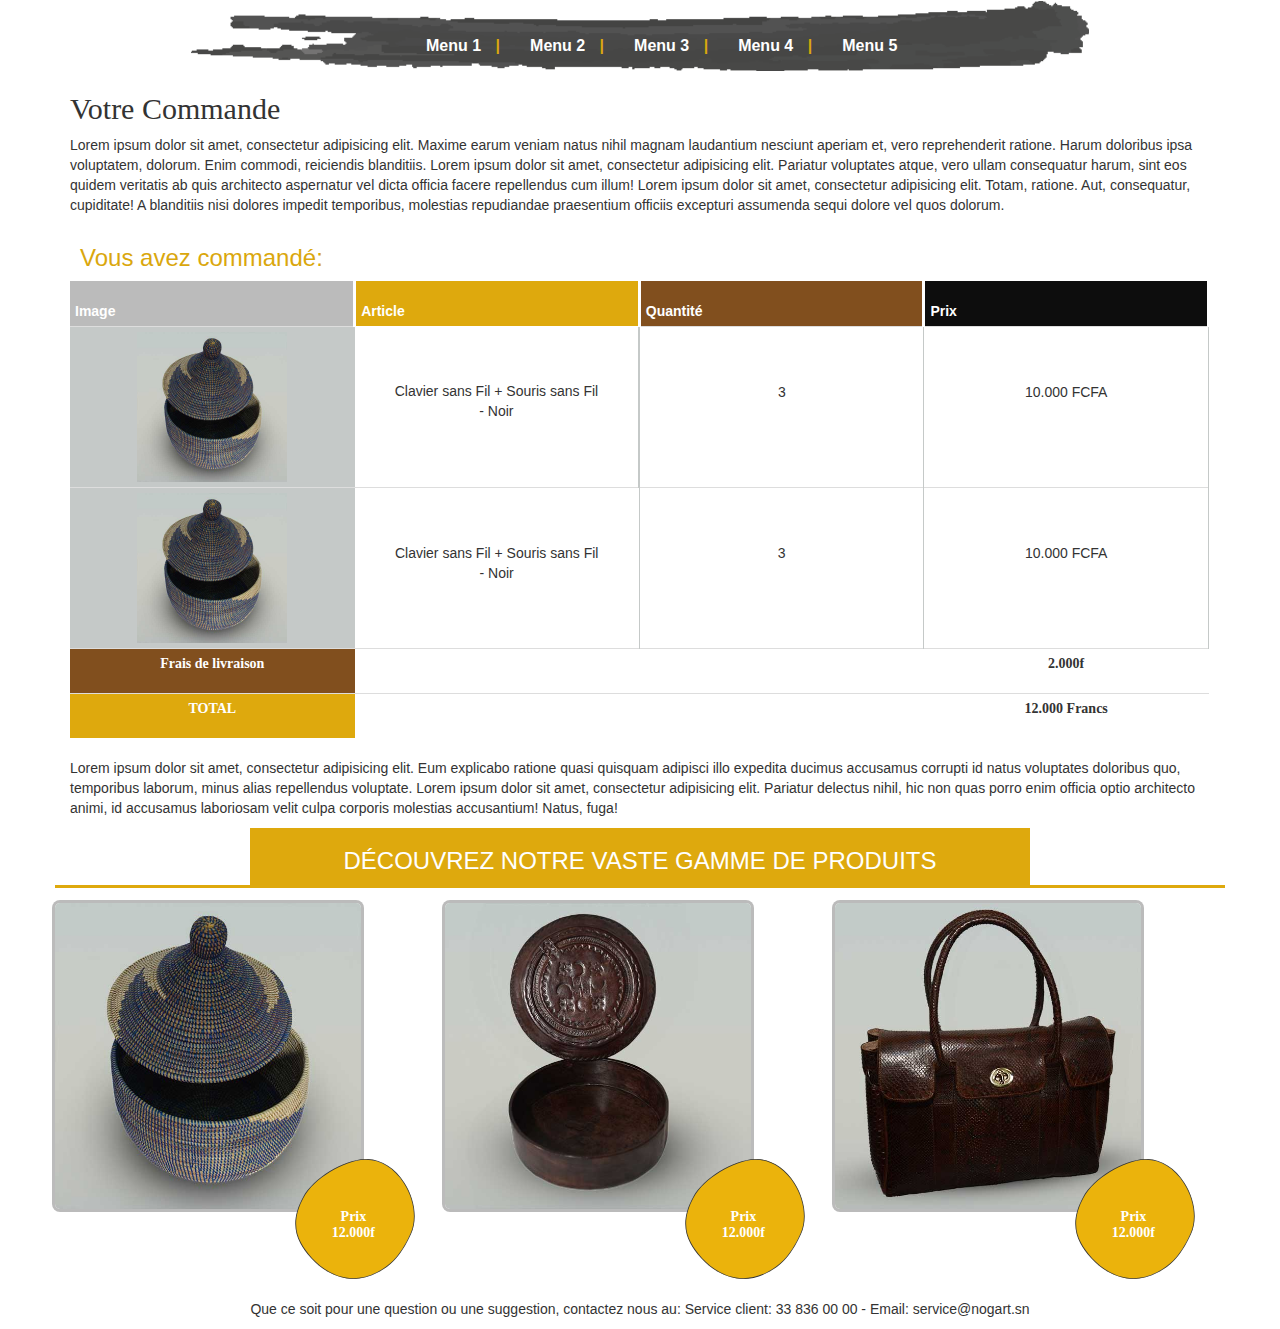
<file: index.html>
<!DOCTYPE html>
<html lang="en">
<head>
	<meta charset="UTF-8">
	<title>email</title>
	<link href="https://stackpath.bootstrapcdn.com/bootstrap/3.3.7/css/bootstrap.min.css" rel="stylesheet" integrity="sha384-BVYiiSIFeK1dGmJRAkycuHAHRg32OmUcww7on3RYdg4Va+PmSTsz/K68vbdEjh4u" crossorigin="anonymous">
	<link rel="stylesheet" href="style.css">
</head>
<body>
	<div class="container">	
		<nav class="navbar navbar-email">
			<div class="container">
				<!-- Collect the nav links, forms, and other content for toggling -->
				<center>
					<div class="collapse navbar-collapse center col-lg-offset-2">
						<ul class="nav navbar-nav">
							<li class="item"><a href="#">Menu 1 <span>|</span></a></li>
							<li class="item"><a href="#">Menu 2 <span>|</span></a></li>
							<li class="item"><a href="#">Menu 3 <span>|</span></a></li>
							<li class="item"><a href="#">Menu 4 <span>|</span></a></li>
							<li class="item"><a href="#">Menu 5 </a></li>
						</ul>
					</div><!-- /.navbar-collapse -->
				</center>
			</div><!-- /.container-fluid -->
		</nav>
	</div>
	<div class="container">
		<div class="row">
			<div class="col-lg-12">
				<h2 id="title-commande">Votre Commande</h2>
				<p>Lorem ipsum dolor sit amet, consectetur adipisicing elit. Maxime earum veniam natus nihil magnam laudantium nesciunt aperiam et, vero reprehenderit ratione. Harum doloribus ipsa voluptatem, dolorum. Enim commodi, reiciendis blanditiis.
					Lorem ipsum dolor sit amet, consectetur adipisicing elit. Pariatur voluptates atque, vero ullam consequatur harum, sint eos quidem veritatis ab quis architecto aspernatur vel dicta officia facere repellendus cum illum!
					Lorem ipsum dolor sit amet, consectetur adipisicing elit. Totam, ratione. Aut, consequatur, cupiditate! A blanditiis nisi dolores impedit temporibus, molestias repudiandae praesentium officiis excepturi assumenda sequi dolore vel quos dolorum.
				</p>
			</div>
		</div>
		<section>
			<div class="row">
				<div class="col-lg-12">
					<h3 id="title-detail-commande">Vous avez commandé:</h3>
					<table class="table table-condensed">
						<thead>
							<tr style="margin-bottom: 20px">
								<th id="image-commande" width="25%">Image</th>
								<th id="desc-article-commande" width="25%">Article</th>
								<th id="quantite-article" width="25%">Quantité</th>
								<th id="prix-article" width="25%">Prix</th>
							</tr>
						</thead>
						<tfoot >
							<tr class="tfoot-commande text-center noBorder">
								<td id="frais-livraison" width="25%" >Frais de livraison</td>
								<td colspan="2"></td>
								<td width="25%">2.000f</td>
							</tr>					
							<tr class="tfoot-commande text-center " class="no-border" >
								<td id="total-commande" width="25%" >TOTAL</td>
								<td colspan="2"></td>
								<td width="25%">12.000 Francs</td>
							</tr>
						</tfoot>
						<tbody>
							<tr  class="text-center" >
								<td width="25%" style="background-color: #c5c9c8"><img src="img/a.jpg" alt="" class="image-article"></td>
								<td width="25%" style="border-right: 2px solid #c5c9c8;border-top: 0px;"><p style="margin-top: 50px">Clavier sans Fil + Souris sans Fil  <br>- Noir</p></td>
								<td width="25%" style="border-right: 2px solid #c5c9c8;border-right-width: thin;"><p style="margin-top: 50px">3</p></td>
								<td width="25%" style="border-right: 2px solid #c5c9c8;border-right-width: thin;"><p style="margin-top: 50px">10.000 FCFA</p></td>
							</tr>							
							<tr  class="text-center" >
								<td width="25%" style="background-color: #c5c9c8"><img src="img/a.jpg" alt="" class="image-article"></td>
								<td width="25%" style="border-right: 2px solid #c5c9c8; border-right-width: thin;"><p style="margin-top: 50px">Clavier sans Fil + Souris sans Fil  <br>- Noir</p></td>
								<td width="25%" style="border-right: 2px solid #c5c9c8;border-right-width: thin;"><p style="margin-top: 50px">3</p></td>
								<td width="25%" style="border-right: 2px solid #c5c9c8;border-right-width: thin;"><p style="margin-top: 50px">10.000 FCFA</p></td>
							</tr>
						</tbody>
					</table>
				</div>
			</div>
		</section>
		<section>
			<div class="row">
				<div class="col-lg-12">
					<p>Lorem ipsum dolor sit amet, consectetur adipisicing elit. Eum explicabo ratione quasi quisquam adipisci illo expedita ducimus accusamus corrupti id natus voluptates doloribus quo, temporibus laborum, minus alias repellendus voluptate.
						Lorem ipsum dolor sit amet, consectetur adipisicing elit. Pariatur delectus nihil, hic non quas porro enim officia optio architecto animi, id accusamus laboriosam velit culpa corporis molestias accusantium! Natus, fuga!
					</p>
				</div>
			</div>
		</section>	
		<section>
			<div class="row" id="content-others">
				<div class="col-lg-12">
					<div class="row " id="title-others">
						<div class="col-lg-8 col-lg-offset-2" >
							<h3 class="text-center" >DÉCOUVREZ NOTRE VASTE GAMME DE PRODUITS</h3>
						</div>
					</div>			
					<div class="row ">
						<div class="galery-commmande col-lg-4 col-sm-12 ">
							<div class="row article-img-row">
								<img src="img/a.jpg" alt="" class="article-img">
							</div>
							<div class="row nene" style="">
								<img src="img/NENE.svg" alt="">
								<span class="text-center"> Prix  <br>12.000f</span>
							</div>
						</div>
						<div class="galery-commmande col-lg-4 col-sm-12 ">
							<div class="row article-img-row">
								<img src="img/b.jpg" alt="" class="article-img">
							</div>
							<div class="row nene">
								<img src="img/NENE.svg" alt="">
								<span class="text-center"> Prix  <br>12.000f</span>
							</div>
						</div>
						<div class="galery-commmande col-lg-4 col-sm-12 ">
							<div class="row article-img-row">
								<img src="img/c.jpg" alt="" class="article-img">
							</div>
							<div class="row nene">
								<img src="img/NENE.svg" alt="">
								<span class="text-center"> Prix  <br>12.000f</span>
							</div>
						</div>
					</div>
				</div>
			</div>
		</section>
		<div style="clear: both;"></div>
		<br>
		<footer>
			<section>
				<div class="row">
					<div class="col-lg-12">
						<p class="text-center">Que ce soit pour une question ou une suggestion, contactez nous au: 
						Service client: 33 836 00 00  -   Email: service@nogart.sn </p>
					</div>
				</div>
			</section>
		</footer>
	</div>
</body>
</html>
</file>
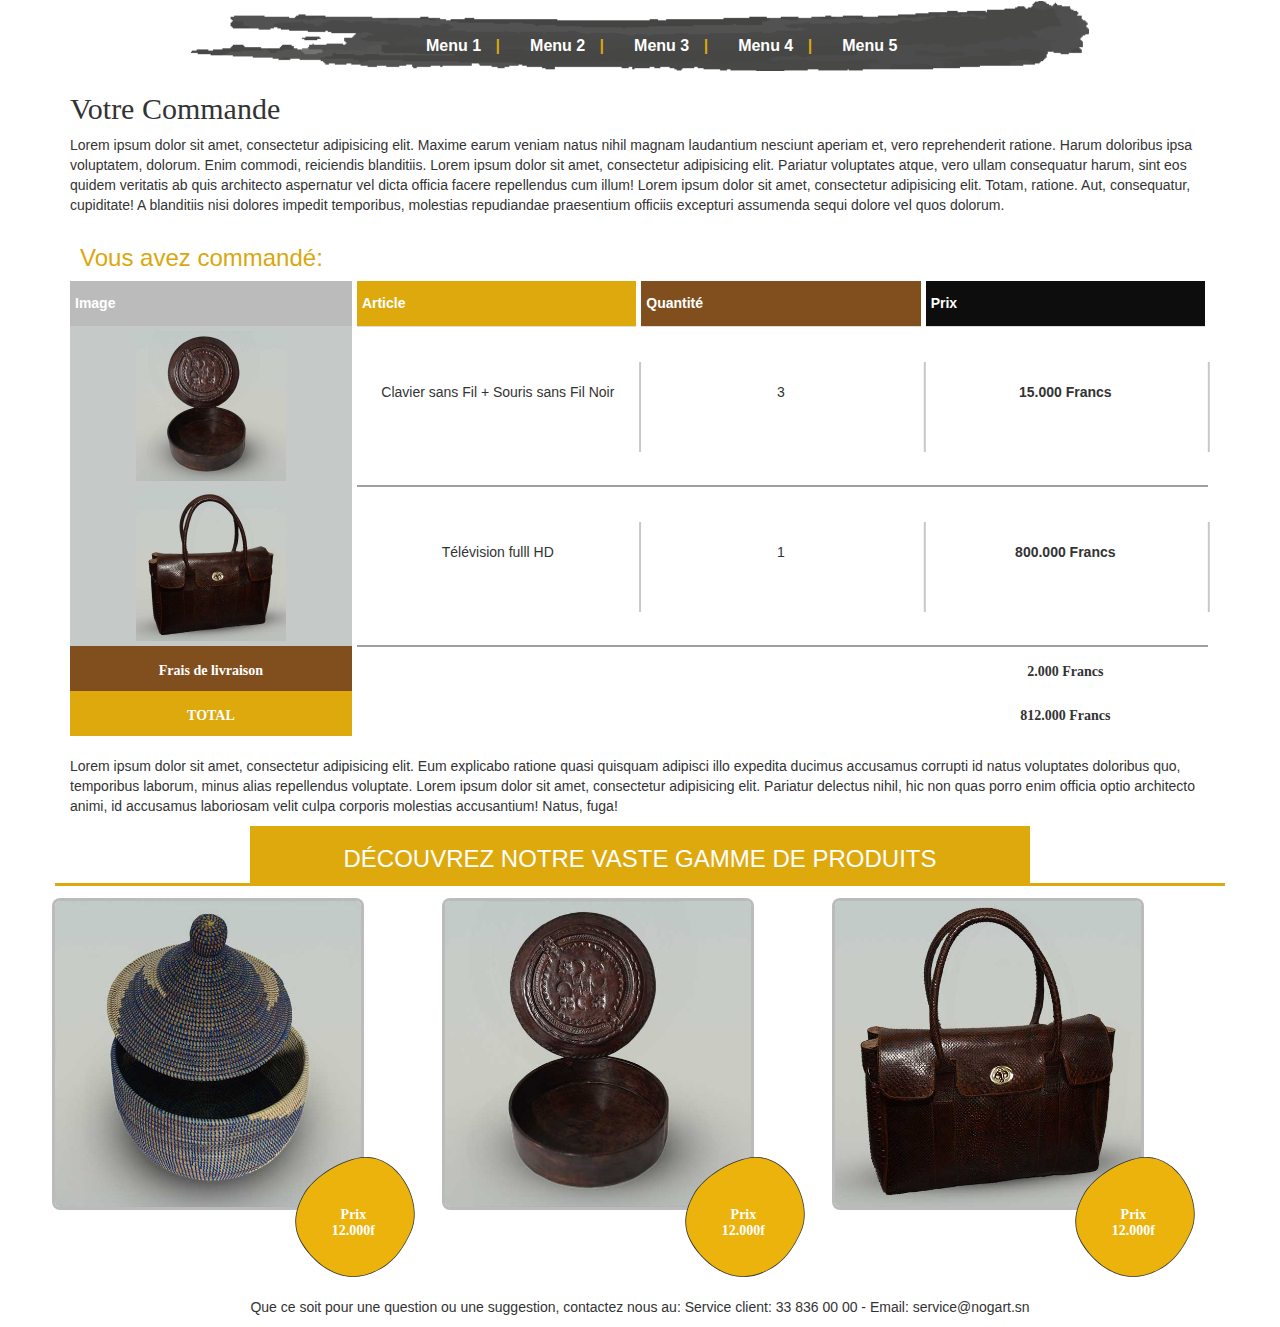
<file: index-compact.html>
<!DOCTYPE html>
<html lang="en">
<head>
	<meta charset="UTF-8">
	<title>email</title>
	<link href="https://stackpath.bootstrapcdn.com/bootstrap/3.3.7/css/bootstrap.min.css" rel="stylesheet" integrity="sha384-BVYiiSIFeK1dGmJRAkycuHAHRg32OmUcww7on3RYdg4Va+PmSTsz/K68vbdEjh4u" crossorigin="anonymous">
	<link rel="stylesheet" href="style.css">
	<style>
	.navbar-email{
		background-image: url('[data-uri]');
		background-repeat: no-repeat;
		background-size: 100%;
		width: 900px;
		margin: 0 auto;
	}

	.navbar-email .container{
		margin-top: 20px;
	}

	.item a{
		color: #fff;
		font-family: arial;
		font-weight: bold;
		font-size: 16px;
	}

	.item a:hover{
		color: #daa70d;
		background-color: blue;
	}

	li span {
		margin-left: 10px;
		color: #daa70d;
		font-weight: bold;
	}

	#title-commande {
		font-family: roboto;
		/*font-size: 14px;*/
	}

	#title-detail-commande {
		/*font-size: 12px;*/
		color: #daa70d;
		/*font-family: roboto;*/
		margin-left: 10px;

	}

	table thead tr th{
		color: #fff;
		border-right: 5px solid #fff;
	}

	#image-commande {
		background-color: #bbb;
		height: 45px;
		border-bottom: 0px solid #bbb;
	}

	#desc-article-commande{
		background-color: #dea90d; 
		height: 45px;
		border-bottom: 0px solid #dea90d;
	}

	#quantite-article{
		background-color: #814f1e;
		height: 45px;
		border-bottom: 0px solid #814f1e;
	}

	#prix-article{
		background-color: #0d0d0d;
		height: 45px;
		border-bottom: 0px solid #0d0d0d;
	}

	#frais-livraison{
		background-color: #814f1e;
		color: #fff;
		border:0px;
		border-bottom: 0px solid #814f1e;
	}

	#total-commande{
		background-color: #dea90d; 
		color: #fff;
		border:0px;
		border-bottom: 0px solid #dea90d;
	}


	.image-article {
		width: 150px;
		height: 150px;
	}

	tfoot tr td{
		border: none;
	}

	.tfoot-commande{
		font-family: calibri ;
		font-weight: bold;
		/*border-bottom: 2px solid #fff;*/
		height: 45px;
	}

	#title-others{
		border-bottom: 3px solid #dea90d;
	}

	#title-others h3 {
		color: #fff;
	}
	#title-others > div {
		background-color: #dea90d;
	}

	#content-others #galery-commmande {
		background-color: #bbb;

	}
	#content-others .article-img {
		height: 306px;
		width: 306px;
		margin-top: 15px;
		box-shadow: 0px 0px 0px 3px #bbb;
		border-radius: 5px;


	}

	.article-img-row {
		/*background-color: #bbb;*/
	}


	#content-others .nene{
		position: relative;

	}

	#content-others .nene img{
		height: 120px;
		width: 120px;
		margin-top: -50px;
		float: right;
		margin-right: 30px;


	}


	#content-others .nene span {
		color: #fff;
		/*	font-size: 12px;*/
		font-weight: bold;
		font-family: roboto;
		line-height: normal;
		float: right;
		margin-right: -80px;
	}

	.vertical-divider {
		position: relative;
		left: 100%;
		margin: 0;
		margin-top:-50px;
		padding: 0;
		height: 100px;
		transform: translateX(-50%);
	}


	.vertical-divider:after {
		position: absolute;
		left: 52%;
		content: '';
		z-index: 9;
		border-left: 2px solid #c5c9c8;
		width: 0;
		height: calc(100% - 1rem);*/
	}

	.vertical-divider:after {
		top: auto;
		bottom: 0;
	}
	


</style>
</head>
<body>
	<div class="container">	
		<nav class="navbar navbar-email">
			<div class="container">
				<!-- Collect the nav links, forms, and other content for toggling -->
				<center>
					<div class="collapse navbar-collapse center col-lg-offset-2">
						<ul class="nav navbar-nav">
							<li class="item"><a href="#">Menu 1 <span>|</span></a></li>
							<li class="item"><a href="#">Menu 2 <span>|</span></a></li>
							<li class="item"><a href="#">Menu 3 <span>|</span></a></li>
							<li class="item"><a href="#">Menu 4 <span>|</span></a></li>
							<li class="item"><a href="#">Menu 5 </a></li>
						</ul>
					</div><!-- /.navbar-collapse -->
				</center>
			</div><!-- /.container-fluid -->
		</nav>
	</div>
	<div class="container">
		<div class="row">
			<div class="col-lg-12">
				<h2 id="title-commande">Votre Commande</h2>
				<p>Lorem ipsum dolor sit amet, consectetur adipisicing elit. Maxime earum veniam natus nihil magnam laudantium nesciunt aperiam et, vero reprehenderit ratione. Harum doloribus ipsa voluptatem, dolorum. Enim commodi, reiciendis blanditiis.
					Lorem ipsum dolor sit amet, consectetur adipisicing elit. Pariatur voluptates atque, vero ullam consequatur harum, sint eos quidem veritatis ab quis architecto aspernatur vel dicta officia facere repellendus cum illum!
					Lorem ipsum dolor sit amet, consectetur adipisicing elit. Totam, ratione. Aut, consequatur, cupiditate! A blanditiis nisi dolores impedit temporibus, molestias repudiandae praesentium officiis excepturi assumenda sequi dolore vel quos dolorum.
				</p>
			</div>
		</div>
		<section>
			<div class="row">
				<div class="col-lg-12">
					<h3 id="title-detail-commande">Vous avez commandé:</h3>
					<table class="table table-condensed">
						<thead>
							<tr style="border: none;">
								<th id="image-commande" width="25%" ><div style="margin-bottom: 8px;">Image</div></th>
								<th id="desc-article-commande" width="25%"><div style="margin-bottom: 8px;">Article</div></th>
								<th id="quantite-article" width="25%"><div style="margin-bottom: 8px;">Quantité</div></th>
								<th id="prix-article" width="25%"><div style="margin-bottom: 8px;">Prix</div></th>
							</tr>
						</thead>
						<tfoot >
							<tr class="tfoot-commande text-center">
								<td id="frais-livraison" width="25%" style="border-right: 5px solid #fff;"><div style="margin-top: 10px;">Frais de livraison</div></td>
								<td colspan="2" ></td>
								<td width="25%" ><div style="margin-top: 10px;"><b>2.000 Francs</b></div></td>
							</tr>					
							<tr class="tfoot-commande text-center" >
								<td id="total-commande" width="25%" style="border:0px;border-right: 5px solid #fff;"><div style="margin-top: 10px;">TOTAL</div></td>
								<td colspan="2" style="border:0px;"></td>
								<td width="25%" style="border:0px;"><div style="margin-top: 10px;"><b>812.000 Francs</b></div></td>
							</tr>
						</tfoot>
						<tbody>
							<tr  class="text-center" >
								<td style="background-color: #c5c9c8;border-right: 5px solid #fff;border-top:0px;"">
									<img src="[data-uri]" alt="" class="image-article"></td>
									<td style="border-bottom: 2px solid#9f9f9f" >
										<div style="margin-top: 50px">
											Clavier sans Fil + Souris sans Fil Noir
										</div>
										<div class="vertical-divider"></div>
									</td >
									<td style="border-bottom: 2px solid #9f9f9f">
										<div style="margin-top: 50px">
											3 <br>
										</div>
										<div class="vertical-divider"></div>
									</td>
									<td style="border-bottom: 2px solid #9f9f9f">
										<div style="margin-top: 50px"><b>15.000 Francs</b>									</div>
										<div class="vertical-divider"></div>
									</td>
								</tr>
								<tr  class="text-center" ">
									<td width="25%" style="background-color: #c5c9c8;border-right: 5px solid #fff;border-top:0px;">
										<img  class="image-article" src="[data-uri]" alt="" class="article-img">
									</td>
									<td style="border-bottom: 2px solid #9f9f9f">
										<div style="margin-top: 50px">
											Télévision fulll HD
										</div>
										<div class="vertical-divider"></div>
									</td>
									<td style="border-bottom: 2px solid #9f9f9f">
										<div style="margin-top: 50px">
											1 
										</div>
										<div class="vertical-divider"></div>
									</td>
									<td style="border-bottom: 2px solid #9f9f9f">
										<div style="margin-top: 50px"><b>800.000 Francs</b></div>
										<div class="vertical-divider"></div>
									</td>
								</tr>
							</tbody>
						</table>
					</div>
				</div>
			</section>
			<section>
				<div class="row">
					<div class="col-lg-12">
						<p>Lorem ipsum dolor sit amet, consectetur adipisicing elit. Eum explicabo ratione quasi quisquam adipisci illo expedita ducimus accusamus corrupti id natus voluptates doloribus quo, temporibus laborum, minus alias repellendus voluptate.
							Lorem ipsum dolor sit amet, consectetur adipisicing elit. Pariatur delectus nihil, hic non quas porro enim officia optio architecto animi, id accusamus laboriosam velit culpa corporis molestias accusantium! Natus, fuga!
						</p>
					</div>
				</div>
			</section>	
			<section>
				<div class="row" id="content-others">
					<div class="col-lg-12">
						<div class="row " id="title-others">
							<div class="col-lg-8 col-lg-offset-2" >
								<h3 class="text-center" >DÉCOUVREZ NOTRE VASTE GAMME DE PRODUITS</h3>
							</div>
						</div>			
						<div class="row ">
							<div class="galery-commmande col-lg-4 col-sm-12 ">
								<div class="row article-img-row">
									<img src="[data-uri]" alt="" class="article-img">
								</div>
								<div class="row nene" style="">
									<img src="[data-uri]" alt="">
									<span class="text-center"> Prix  <br>12.000f</span>
								</div>
							</div>
							<div class="galery-commmande col-lg-4 col-sm-12 ">
								<div class="row article-img-row">
									<img src="[data-uri]" alt="" class="article-img">
								</div>
								<div class="row nene">
									<img src="[data-uri]" alt="">
									<span class="text-center"> Prix  <br>12.000f</span>
								</div>
							</div>
							<div class="galery-commmande col-lg-4 col-sm-12 ">
								<div class="row article-img-row">
									<img src="[data-uri]" alt="" class="article-img">
								</div>
								<div class="row nene">
									<img src="[data-uri]" alt="">
									<span class="text-center"> Prix  <br>12.000f</span>
								</div>
							</div>
						</div>
					</div>
				</div>
			</section>
			<div style="clear: both;"></div>
			<br>
			<footer>
				<section>
					<div class="row">
						<div class="col-lg-12">
							<p class="text-center">Que ce soit pour une question ou une suggestion, contactez nous au: 
							Service client: 33 836 00 00  -   Email: service@nogart.sn </p>
						</div>
					</div>
				</section>
			</footer>
		</div>
	</body>
	</html>
</file>
<file: style.css>
.navbar-email{
	background-image: url("img/BAR.svg");
	background-repeat: no-repeat;
	background-size: 100%;
	width: 900px;
	margin: 0 auto;
}

.navbar-email .container{
	margin-top: 20px;
}

.item a{
	color: #fff;
	font-family: arial;
	font-weight: bold;
	font-size: 16px;
}

.item a:hover{
	color: #daa70d;
	background-color: blue;
}

li span {
	margin-left: 10px;
	color: #daa70d;
	font-weight: bold;
}

#title-commande {
	font-family: roboto;
	/*font-size: 14px;*/
}

#title-detail-commande {
	/*font-size: 12px;*/
	color: #daa70d;
	/*font-family: roboto;*/
	margin-left: 10px;

}

table thead tr th{
	color: #fff;
	border-right: 3px solid #fff;
}

#image-commande {
	background-color: #bbb;
	height: 45px;
	border-bottom: 0px solid #bbb;
}

#desc-article-commande{
	background-color: #dea90d; 
	height: 45px;
	border-bottom: 0px solid #dea90d;
}

#quantite-article{
	background-color: #814f1e;
	height: 45px;
	border-bottom: 0px solid #814f1e;
}

#prix-article{
	background-color: #0d0d0d;
	height: 45px;
	border-bottom: 0px solid #0d0d0d;
}

#frais-livraison{
	background-color: #814f1e;
	color: #fff;
	/*border:0px;*/
	/*border-bottom: 0px solid #814f1e;*/
}

#total-commande{
	background-color: #dea90d; 
	color: #fff;
	/*border:0px;*/
	/*border-bottom: 0px solid #dea90d;*/
}

.noBorder  {
	border: 0;
}


.image-article {
	width: 150px;
	height: 150px;
}

tfoot tr td{
	border: none;
}

.tfoot-commande{
	font-family: calibri ;
	font-weight: bold;
	border-top: 0px solid #fff;
	height: 45px;
}

#title-others{
	border-bottom: 3px solid #dea90d;
}

#title-others h3 {
	color: #fff;
}
#title-others > div {
	background-color: #dea90d;
}

#content-others #galery-commmande {
	background-color: #bbb;

}
#content-others .article-img {
	height: 306px;
	width: 306px;
	margin-top: 15px;
	box-shadow: 0px 0px 0px 3px #bbb;
	border-radius: 5px;
	
	
}

.article-img-row {
	/*background-color: #bbb;*/
}


#content-others .nene{
	position: relative;

}

#content-others .nene img{
	height: 120px;
	width: 120px;
	margin-top: -50px;
	float: right;
	margin-right: 30px;


}


#content-others .nene span {
	color: #fff;
	/*	font-size: 12px;*/
	font-weight: bold;
	font-family: roboto;
	line-height: normal;
	float: right;
	margin-right: -80px;
}
</file>
